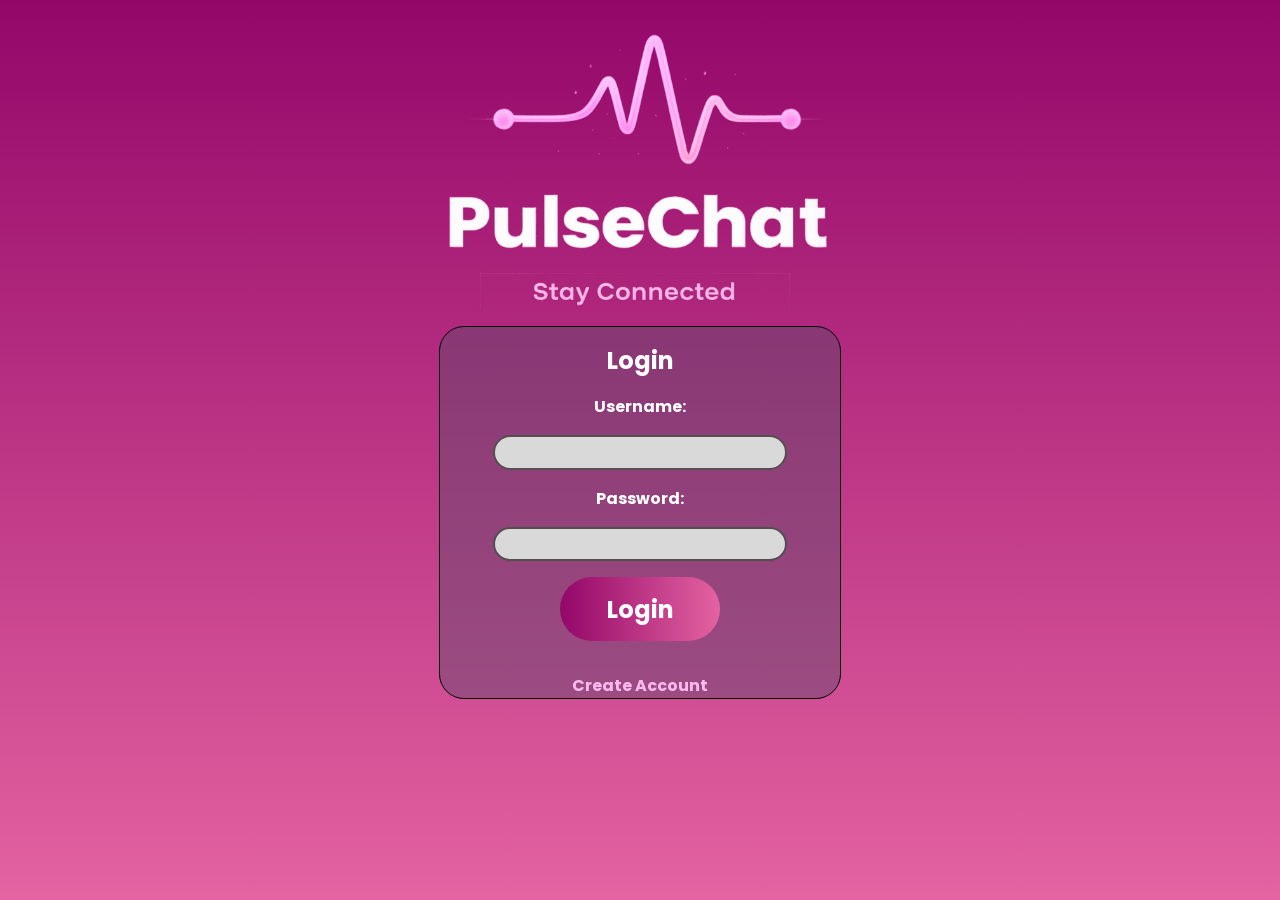
<file: index.html>
<!DOCTYPE html>
<html lang="en">
    <head>
        <meta charset="UTF-8">
        <meta name="viewport" content="width=device-width, initial-scale=1.0">
        <title>PulseChat | Login</title>
        <link href="https://fonts.googleapis.com/css2?family=Poppins:wght@400;600;700&display=swap" rel="stylesheet">
        <link rel="stylesheet" href="styles/landing-page.css">
    </head>

    <body>
        <img src="assets/images/logo.png" class="logo" alt="PulseChat logo"/>
        <main class="login-container">
            <form class="login-form" id="login-form" method="POST">
                <header class="form-header">Login</header>
                <label for="username">Username:</label>
                <input type="text" class="input-field" id="username" name="username" required>
                <label for="password">Password:</label>
                <input id="password" class="input-field" name="password"type="password" required>
                <input type="submit" class="button" value="Login">
                <a href="pages/sign-up.html" class="auth-page-link">Create Account</a>
            </form>
        </main>
    </body>
    <script src="js/landing-page.js"></script>
</html>
</file>
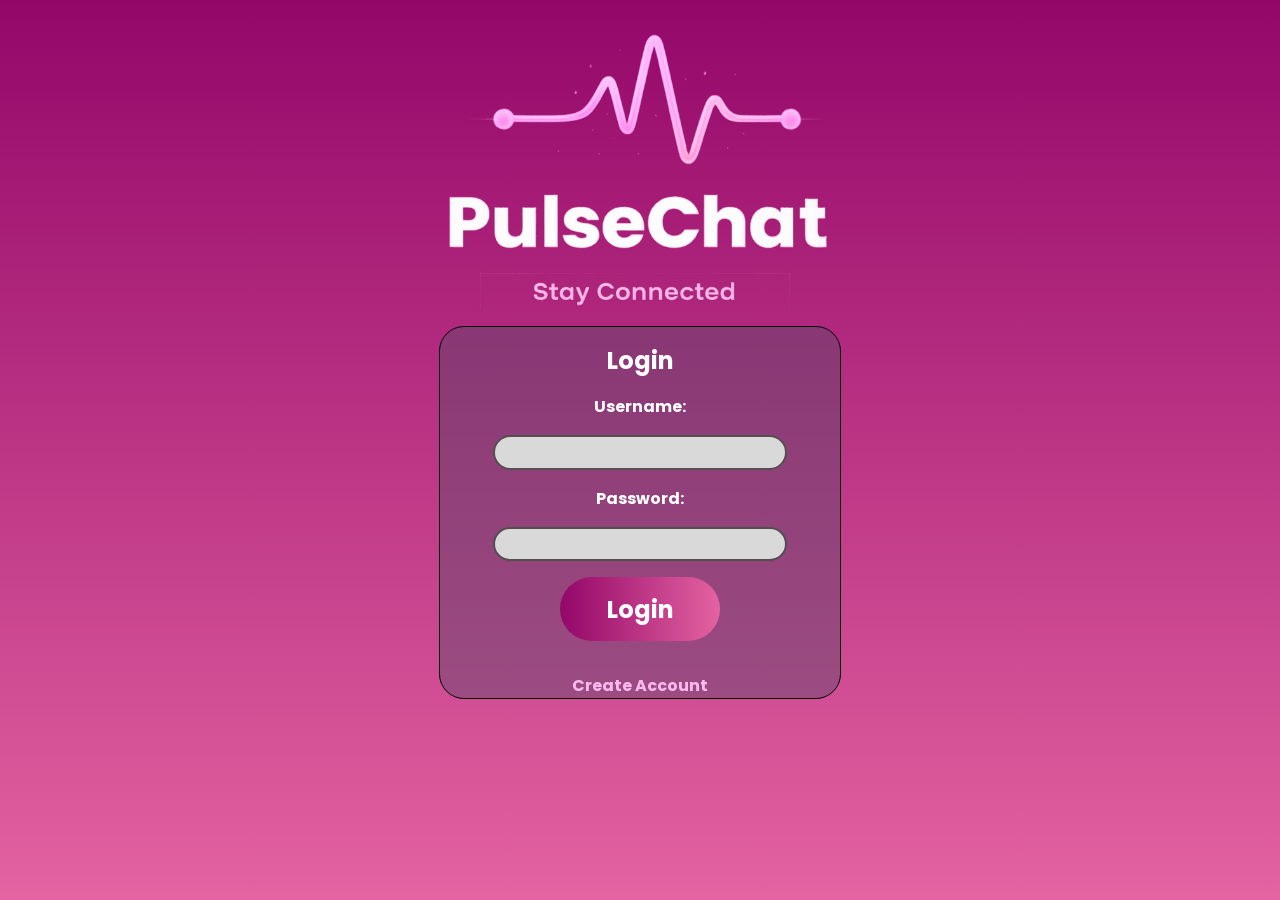
<file: pages/create-group.html>
<!DOCTYPE html>
<html lang="en">
<head>
  <meta charset="UTF-8" />
  <meta name="viewport" content="width=device-width, initial-scale=1.0" />
  <title>PulseChat | Create Group</title>

  <link rel="stylesheet" href="../styles/create-group.css" />
  <link href="https://fonts.googleapis.com/css2?family=Poppins:wght@400;600;700&display=swap" rel="stylesheet">
</head>

<body>

  <main class="create-group-page">

    <div class="create-group-card">

      <h1 class="create-group-title">Create Group</h1>

      <form id="create-group-form" class="create-group-form">

        <div class="form-group">
          <label for="group-name">Group Name</label>
          <input
            type="text"
            id="group-name"
            placeholder="Enter group name"
            required
          />
        </div>

        <div class="form-group">
          <label>Select Members</label>
          <div id="members" class="members-list">
          </div>
        </div>

        <div class="form-actions">
          <button type="submit" class="primary-btn">
            Create Group
          </button>

          <a href="home.html" class="secondary-btn">
            Cancel
          </a>
        </div>

      </form>

    </div>

  </main>

  <script src="../js/create-group.js" defer></script>
</body>
</html>
</file>
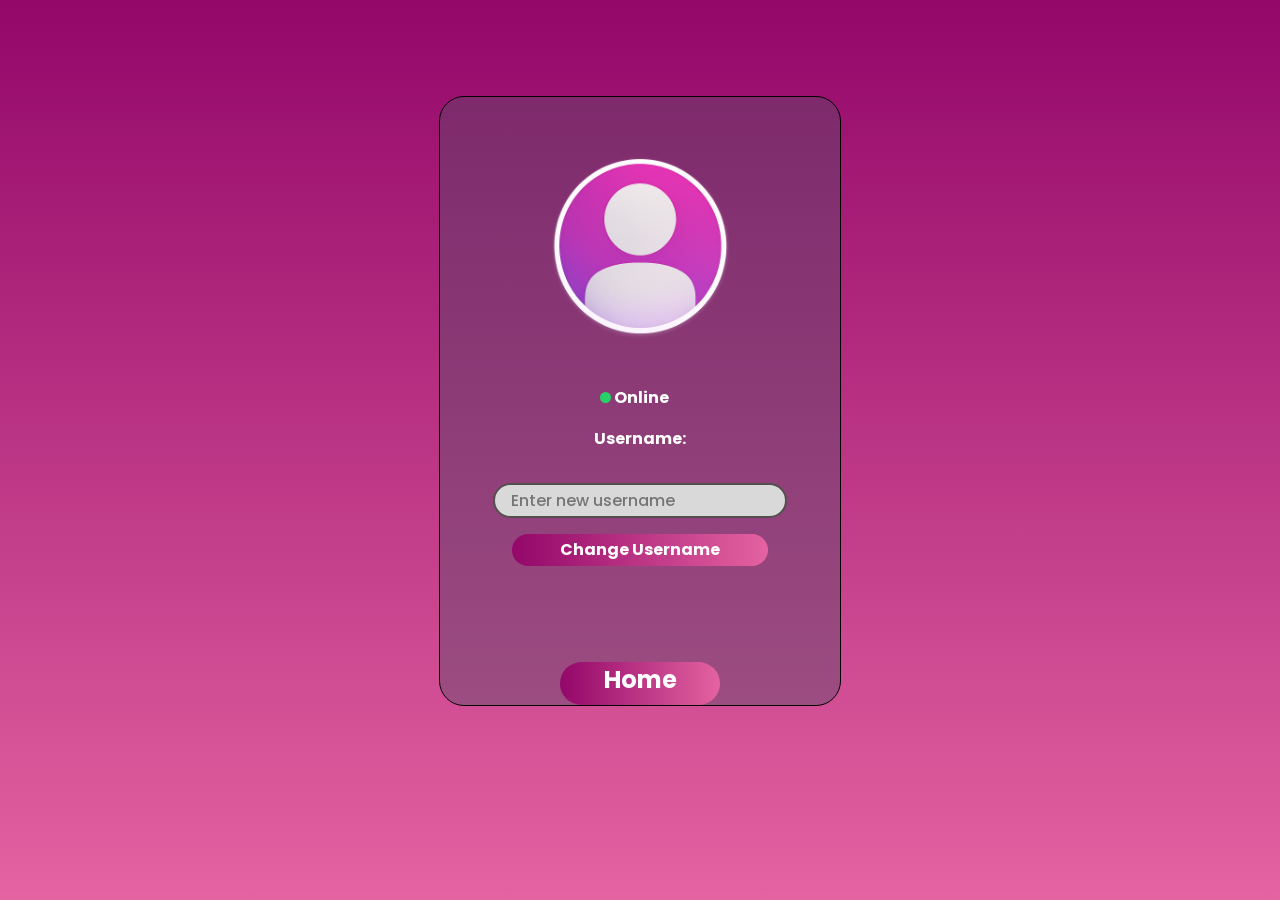
<file: pages/profile.html>
<!DOCTYPE html>
<html lang="en">
    <head>
        <meta charset="UTF-8">
        <meta name="viewport" content="width=device-width, initial-scale=1.0">
        <title>PulseChat | Profile</title>
        <link href="https://fonts.googleapis.com/css2?family=Poppins:wght@400;600;700&display=swap" rel="stylesheet">
        <link rel="stylesheet" href="../styles/landing-page.css">
        <link rel="stylesheet" href="../styles/profile.css">
    </head>

    <body>
        <main class="login-container">

            <section class="login-form" id="profile">

                <img src="../assets/images/placeholder.png" alt="Profile Avatar" class="large-avatar">
                <div class="status">
                    <span id="profile-status-dot"></span>
                    <span class="status-text">Online</span>
                </div>

                <span class="username">Username:</span>
                <span id="current-username"></span>

                <form class="edit-username" id="edit-username">
                    <input type="text" id="new-username" class="input-field" placeholder="Enter new username" required/>
                    <input type="submit" class="button" id="wide-btn" value="Change Username">
                </form>

                <a href="home.html" class="button" id="home-button">Home</a>
                
            </section>

        </main>
    </body>

    <script src="../js/profile.js"></script>
</html>
</file>
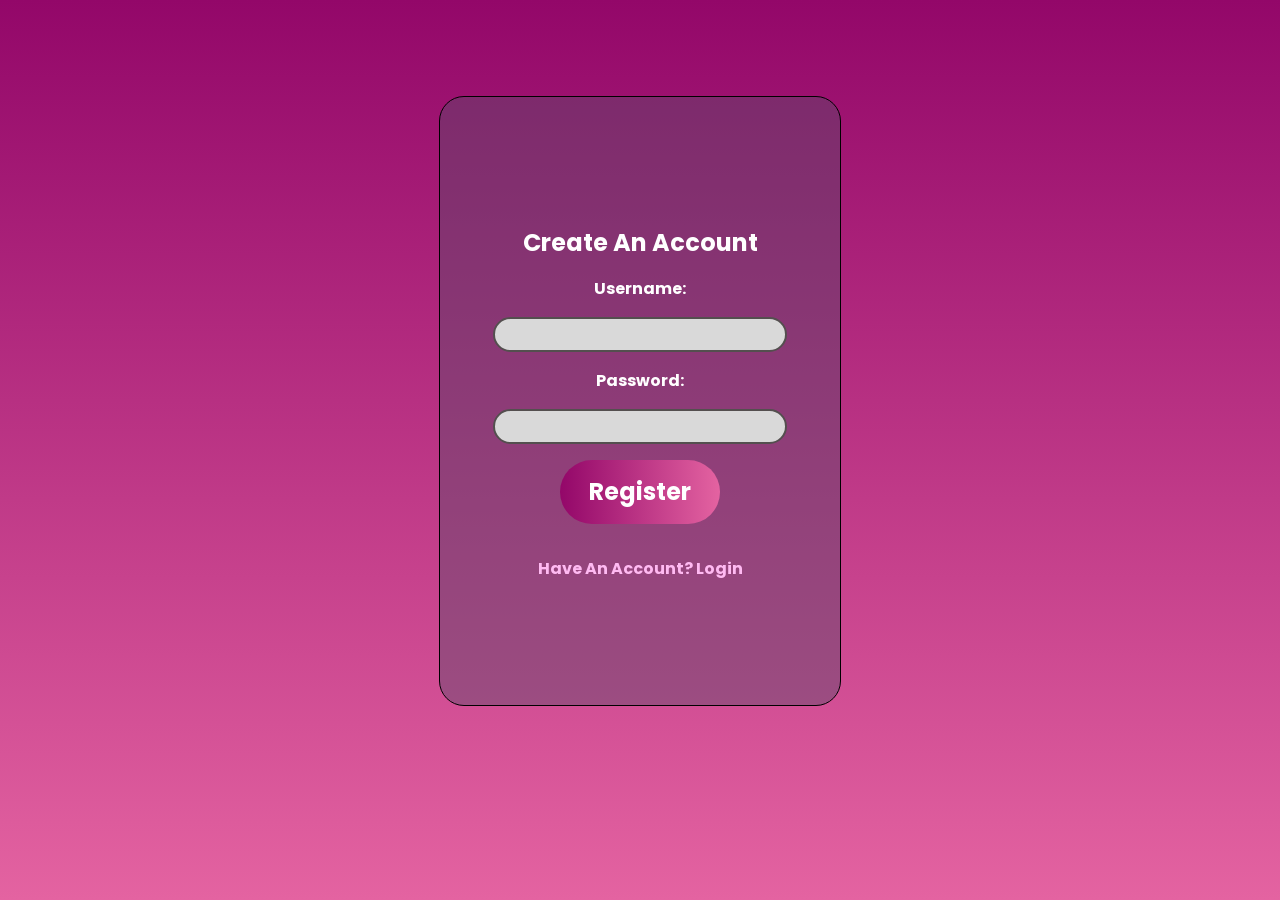
<file: pages/sign-up.html>
<!DOCTYPE html>
<html lang="en">
    <head>
        <meta charset="UTF-8">
        <meta name="viewport" content="width=device-width, initial-scale=1.0">
        <title>PulseChat | Register</title>
        <link href="https://fonts.googleapis.com/css2?family=Poppins:wght@400;600;700&display=swap" rel="stylesheet">
        <link rel="stylesheet" href="../styles/landing-page.css">
        <link rel="stylesheet" href="../styles/sign-up.css">
    </head>
    <body>
        <main class="login-container">
            <form class="login-form" id="registration-form" method="POST">
                <header class="form-header">Create An Account</header>
                <label for="username">Username:</label>
                <input type="text" class="input-field" id="username" name="username" required>
                <label for="password">Password:</label>
                <input id="password" class="input-field" name="password" type="password" required>
                <input type="submit" class="button" value="Register">
                <a href="../index.html" class="auth-page-link">Have An Account? Login</a>
            </form>
        </main>
    </body>
    <script src="../js/sign-up.js"></script>
</html>
</file>
<file: styles/landing-page.css>
body {
    margin: 0;
    padding: 0;
    width: 100vw;
    height: 100vh;
    font-family: 'Poppins', sans-serif;
    background: linear-gradient(#930769, #E463A1);
}

.logo {
    display: block;
    margin-left: auto;
    margin-right: auto;
    width: 30%;
    height: auto;
    max-width: 30%;
    padding-top: 2rem;
    min-width: 350px;
}

.login-container {
    margin: 0 auto;
    display: flex;
    width: 100%;
    justify-content: center;
    min-height: 50vh;
    padding-top: 1rem;

}

.login-form {
    display: flex;
    flex-direction: column;
    align-items: center;
    gap: 1rem;
    height: 100%;
    min-width: 300px;
    width: 25rem;
    padding-top: 1rem;
    color: white;
    font-weight: 700;
    z-index: 2;
    background-color: rgba(90, 74, 105, 0.45);
    border-radius: 25px;
    border: 1px solid black;

}

.form-header {
    font-size: 1.5rem;
}

.input-field {
    height: 1.8rem;
    width: 17rem;
    border-radius: 100px;
    background-color: #d9d9d9;
    border: 2px solid #544f4f;
    font-family: 'Poppins', sans-serif;
    font-size: 1rem;
    font-weight: 500;
    color: #3a2b45; 
    padding-left: 1rem;
}

.input-field:focus {
  outline: none;
  border-color: #930769;
}

.button {
    background: linear-gradient(to right, #930769, #e463a1);
    border-radius: 50px;
    border: none;
    height: 4rem;
    width: 10rem;
    color: white;
    font-family: 'Poppins', sans-serif;
    font-size: 1.5rem;
    font-weight: 700;
    cursor: pointer;
}

.button:hover {
  opacity: 0.9;
  transform: scale(1.02);
}

.auth-page-link {
    padding-top: 1rem;
    color: #ffbaf2;
    font-size: 1rem;
    text-decoration: none;
}

.auth-page-link:hover {
    color: #ffebfb;
}
</file>
<file: styles/create-group.css>
body {
  min-height: 100vh;
  display: flex;
  align-items: center;
  justify-content: center;

  background: linear-gradient(180deg,#7b1b3d 0%, #c91c7c 50%,#d8579b 100%);
  font-family: "Poppins", sans-serif;
}

.create-group-card {
  width: 100%;
  max-width: 480px;
  padding: 40px;
  border-radius: 24px;

  background: rgba(255,255,255,0.08);
  backdrop-filter: blur(8px);

  box-shadow: 0 20px 60px rgba(0,0,0,0.2);
}

.create-group-title {
  font-size: 32px;
  font-weight: 700;
  color: white;
  margin-bottom: 30px;
}



.create-group-form label {
  display: block;
  font-weight: 600;
  margin-bottom: 8px;
  color: white;
}

#create-group-form input[type="text"] {
  width: 100%;
  height: 56px;
  border-radius: 14px;
  border: none;
  padding: 0 18px;
  font-size: 16px;
}

.members-list {
  max-height: 180px;
  overflow-y: auto;
  display: flex;
  flex-direction: column;
  gap: 12px;
  padding-right: 8px;
}

.members-list::-webkit-scrollbar {
  display: none;
}

.members-list {
  scrollbar-width: none;
}

.member-option {
  display: flex;
  align-items: center;
  gap: 10px;
  color: white;
  font-weight: 500;
}

.form-actions {
  display: flex;
  justify-content: space-between;
  margin-top: 30px;
}

.primary-btn {
  padding: 12px 24px;
  border-radius: 999px;
  border: none;
  font-weight: 600;
  cursor: pointer;
  background: #ff0099;
  color: white;
}

.secondary-btn {
  padding: 12px 24px;
  border-radius: 999px;
  text-decoration: none;
  background: rgba(255,255,255,0.3);
  color: white;
  font-weight: 600;
}

@media (max-width: 768px) {

  .create-group-card{
    width: 75%;
  }
}
</file>
<file: styles/profile.css>
#profile {
    margin-top: 5rem;
    height: 36rem;
    padding-top: 2rem;
}

.edit-username {
    display: flex;
    flex-direction: column;
    align-items: center;
    gap: 1rem;
    height: 15rem;
}

#wide-btn {
    width: 16rem;
    height: 2rem;
    font-size: 1rem;
}

.large-avatar {
    width: 15rem;
    height: 15rem;
}

#profile-status-dot {
    display: inline-block;
    width: 0.7rem;
    height: 0.7rem;
    border-radius: 50%;
    background: #25d366;
}

.status {
    width: 5rem;
}

#home-button {
    text-decoration: none;
    display: flex;
    justify-content: center;
}
</file>
<file: styles/sign-up.css>
#registration-form {
    margin-top: 5rem;
    height: 30rem;
    padding-top: 8rem;
}
</file>
